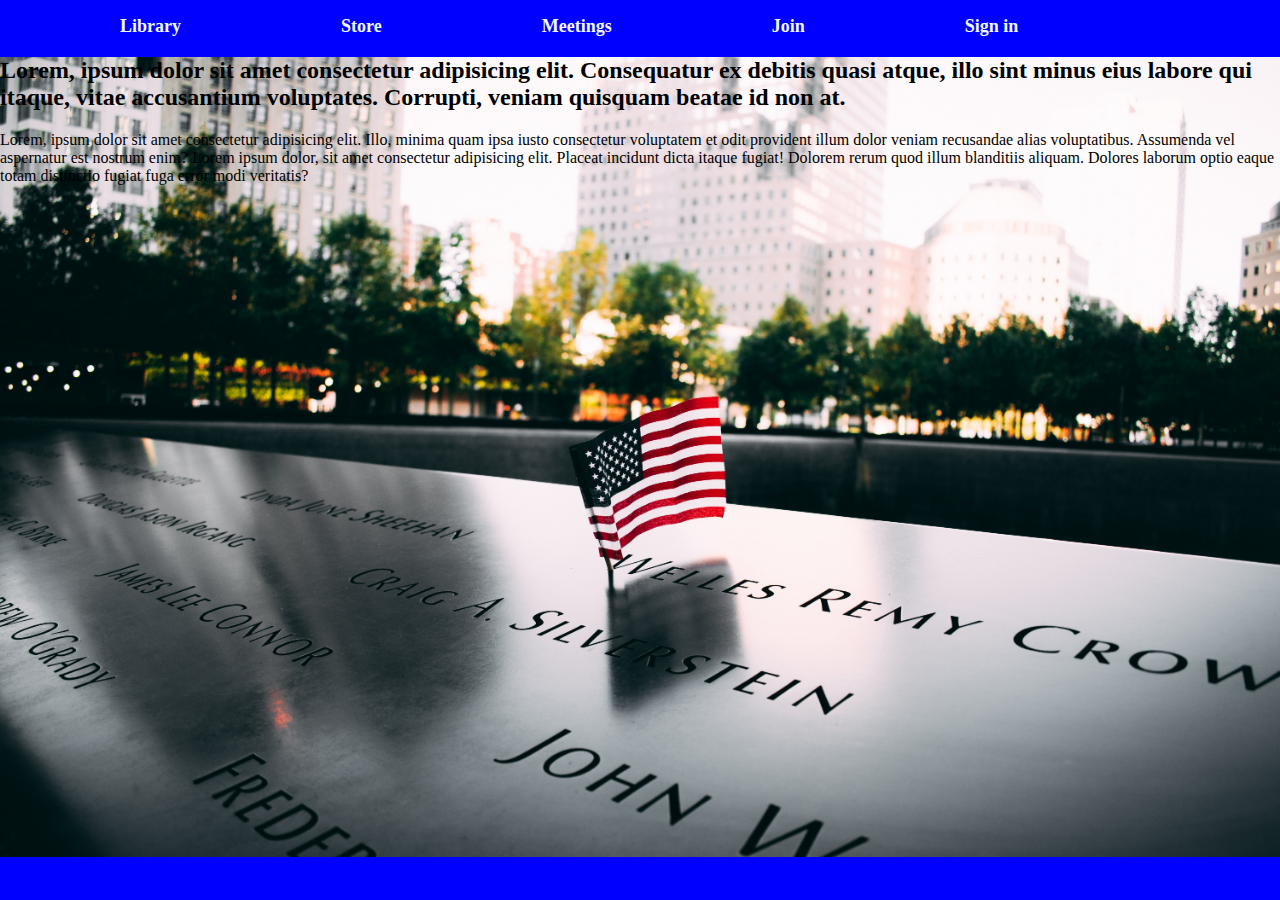
<file: index.html>
<!DOCTYPE html>
<html lang="en">
  <head>
    <meta charset="UTF-8" />
    <meta http-equiv="X-UA-Compatible" content="IE=edge" />
    <link rel="stylesheet" href="index.css">
    <meta name="viewport" content="width=device-width, initial-scale=1.0" />
    <title>Document</title>
  </head>

  <body>
    <nav class="nav">
      <ul class="ul">
        <li class="li"><a href="#" class="a">Library</a></li>
        <li class="li"><a href="#" class="a">Store</a></li>
        <li class="li"><a href="#" class="a">Meetings</a></li>
        <li class="li"><a href="#" class="a">Join</a></li>
        <li class="li"><a href="logInpage.html" class="a">Sign in</a></li>
      </ul>
    </nav>
    <main class="main">
    <h2>
      Lorem, ipsum dolor sit amet consectetur adipisicing elit. Consequatur ex
      debitis quasi atque, illo sint minus eius labore qui itaque, vitae
      accusantium voluptates. Corrupti, veniam quisquam beatae id non at.
    </h2>
    <p>
      Lorem, ipsum dolor sit amet consectetur adipisicing elit. Illo, minima
      quam ipsa iusto consectetur voluptatem et odit provident illum dolor
      veniam recusandae alias voluptatibus. Assumenda vel aspernatur est nostrum
      enim? Lorem ipsum dolor, sit amet consectetur adipisicing elit. Placeat
      incidunt dicta itaque fugiat! Dolorem rerum quod illum blanditiis aliquam.
      Dolores laborum optio eaque totam distinctio fugiat fuga error modi
      veritatis?
    </p>
  </main>
  </body>
</html>
</file>
<file: index.css>
body {
  margin: 0px;
  padding: 0px;
  background-color: blue;
}
.nav {
  
}

.ul {
  list-style: none;
  display: flex;
}
.a {
  text-decoration: none;
  margin-inline: 80px;
  font-size: 18px;
  color: aliceblue;
  font-weight: bolder;
}
.a:hover {
  color: yellow;
}
.main {
  width: 100%px;
  height: 800px;
  background-image: url(pexels-matthis-2130516.jpg);
  background-size: 100%;
}
</file>
